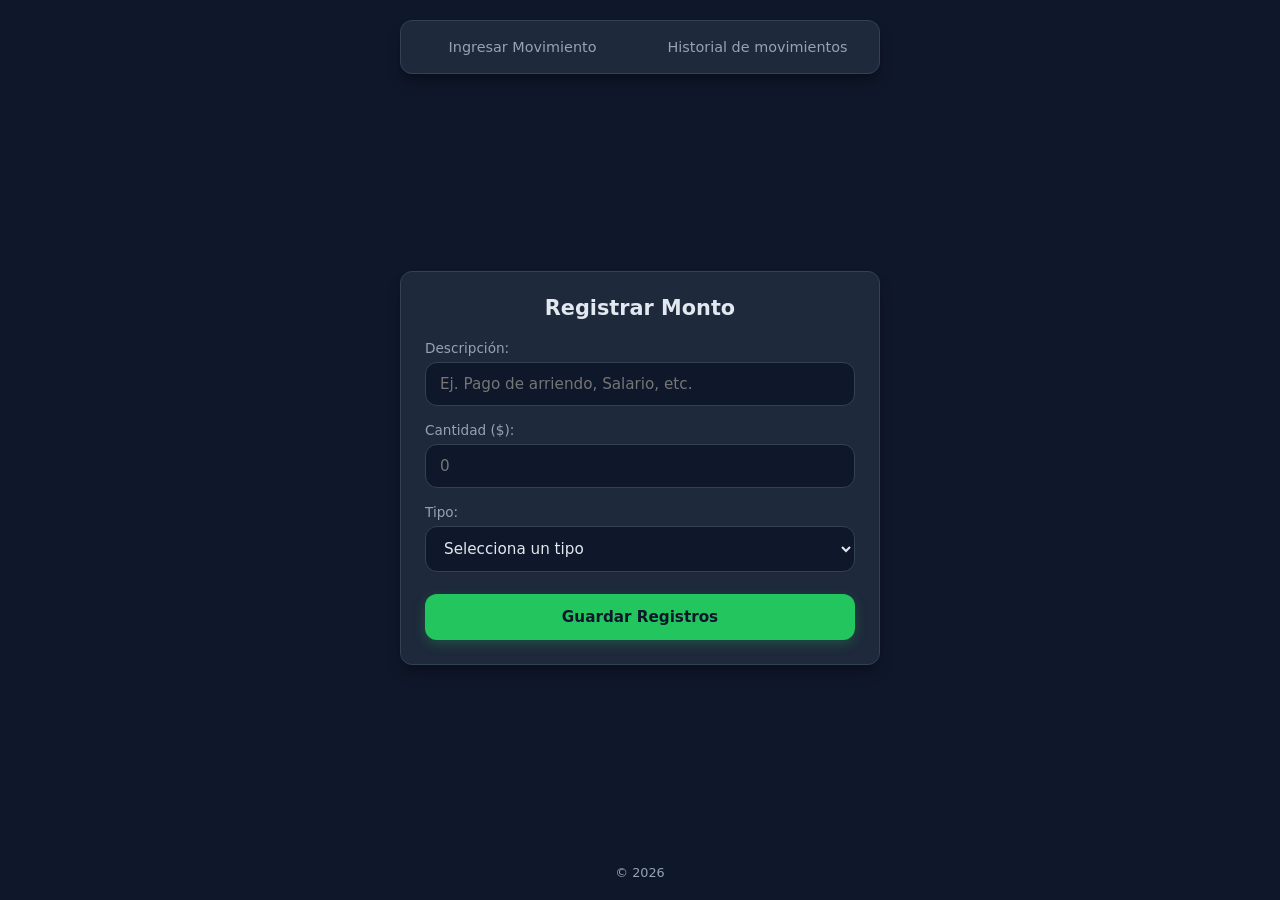
<file: index.html>
<!DOCTYPE html>
<html lang="en">
<head>
    <meta charset="UTF-8">
    <meta name="viewport" content="width=device-width, initial-scale=1.0">
    <title>Gestor de Gastos</title>
    <link rel="stylesheet" href="style-index.css">
</head>
<body>
    <header>
        <li><a href="./index.html">Ingresar Movimiento</a></li>
        <li><a href="./Lmov.html">Historial de movimientos</a></li>
    </header>
    <div class="form-container">
        <h2>Registrar Monto</h2>
        
        <form action="#" method="POST" id="formulario">
            <!-- Descripción-->
            <div class="form-group">
                <label for="descripcion">Descripción:</label>
                <input 
                    type="text" 
                    id="descripcion" 
                    name="descripcion" 
                    placeholder="Ej. Pago de arriendo, Salario, etc." 
                    required
                >
            </div>

            <!-- Cantidad / Valor del Monto -->
            <div class="form-group">
                <label for="cantidad">Cantidad ($):</label>
                <input 
                    type="number" 
                    id="cantidad" 
                    name="cantidad" 
                    min="0" 
                    placeholder="0" 
                    required
                >
            </div>

            <!-- Tipo de Monto -->
            <div class="form-group">
                <label for="tipo">Tipo:</label>
                <select id="tipo" name="tipo" required>
                    <option value="" disabled selected>Selecciona un tipo</option>
                    <option value="ingreso">Ingreso</option>
                    <option value="gasto">Gasto</option>
                </select>
            </div>

            <!-- Botón de Envío -->
            <button type="submit" class="btn-submit">Guardar Registros</button>
        </form>
    </div>
    <footer>
        &copy; 2026
    </footer>
    <script src="script1.js"></script>
</body>
</html>
</file>
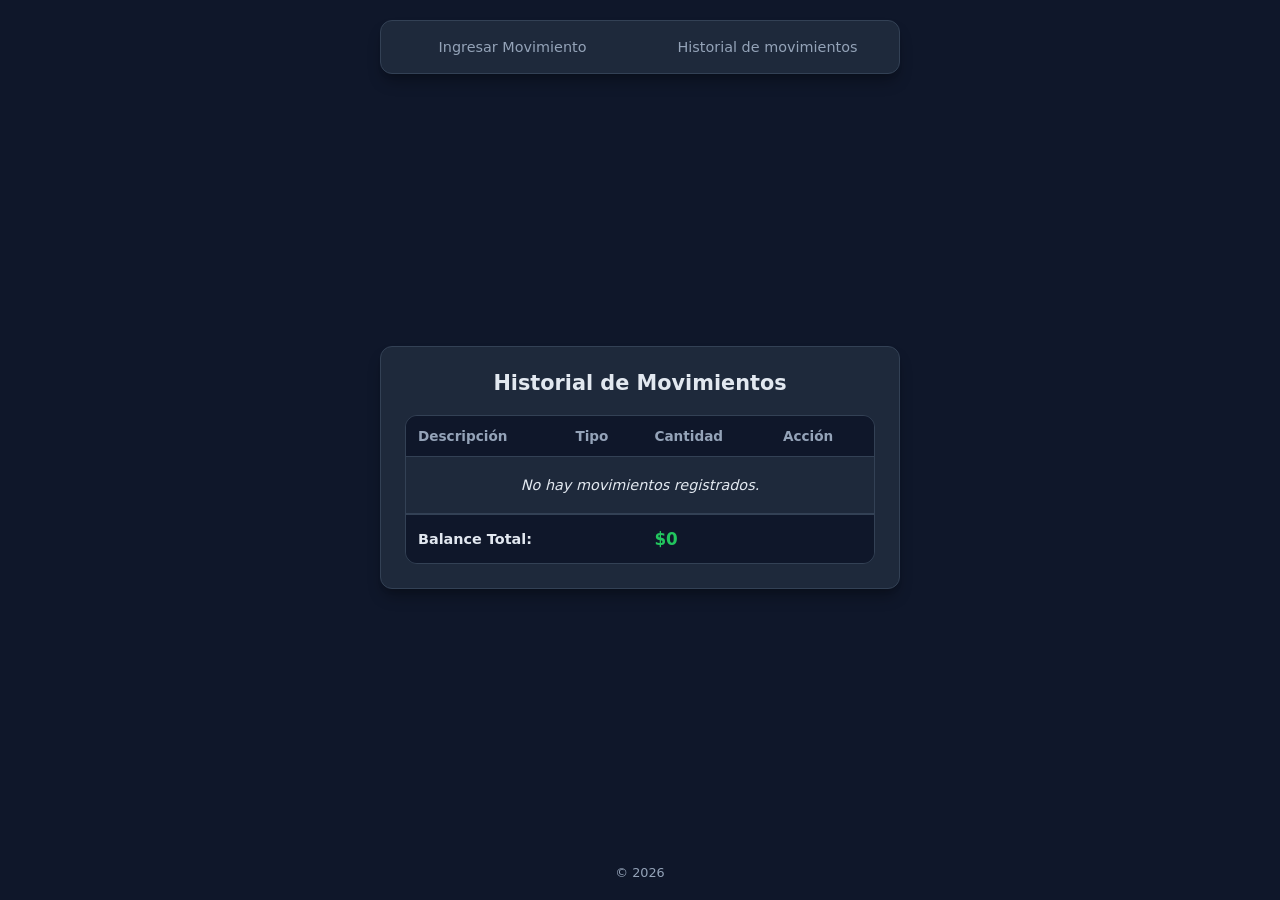
<file: Lmov.html>
<!DOCTYPE html>
<html lang="en">
<head>
    <meta charset="UTF-8">
    <meta name="viewport" content="width=device-width, initial-scale=1.0">
    <title>Historial de movimientos</title>
    <link rel="stylesheet" href="style-lmov.css">
</head>
<body>
    <header>
        <nav>
            <ul>
                <li><a href="./index.html">Ingresar Movimiento</a></li>
                <li><a href="./Lmov.html">Historial de movimientos</a></li>
            </ul>
        </nav>
    </header>
    <div class="contenedor-movimientos">
    <h3>Historial de Movimientos</h3>

    <table class="tabla-movimientos">
        <thead>
            <tr>
                <th>Descripción</th>
                <th>Tipo</th>
                <th>Cantidad</th>
                <th>Acción</th>
            </tr>
        </thead>
        <tbody id="lista-movimientos">
            
            <!-- Mensaje si aún no hay registros almacenados -->
            <tr id="mensaje-vacio">
                <td colspan="4" class="sin-datos">No hay movimientos registrados.</td>
            </tr>

        </tbody>
        <!-- PIE DE TABLA PARA EL BALANCE TOTAL -->
        <tfoot>
            <tr>
                <td colspan="2"><strong>Balance Total:</strong></td>
                <td colspan="2"><strong id="balance">$ 0.00</strong></td>
            </tr>
        </tfoot>
    </table>
    
</div>
    <footer>
        &copy; 2026
    </footer>
    <script src="script2.js"></script>
</body>
</html>
</file>
<file: style-index.css>
/* ==========================================================================
   Variables & Tema Dark Fintech - Página de Registro
   ========================================================================== */
:root {
  --bg-main: #0F172A;
  --card-bg: #1E293B;
  --card-border: #334155;
  --accent-green: #22C55E;
  --accent-red: #EF4444;
  --text-primary: #E2E8F0;
  --text-secondary: #94A3B8;
  --input-bg: #0F172A;
  --shadow-soft: 0 10px 15px -3px rgba(0, 0, 0, 0.3), 0 4px 6px -4px rgba(0, 0, 0, 0.2);
}

* {
  margin: 0;
  padding: 0;
  box-sizing: border-box;
  font-family: 'Segoe UI', system-ui, -apple-system, sans-serif;
}

body {
  background-color: var(--bg-main);
  color: var(--text-primary);
  min-height: 100vh;
  display: flex;
  flex-direction: column;
  align-items: center;
  justify-content: space-between;
  padding: 20px;
}

/* Navegación */
header {
  width: 100%;
  max-width: 480px;
  background-color: var(--card-bg);
  border: 1px solid var(--card-border);
  border-radius: 12px;
  padding: 8px;
  margin-bottom: 20px;
  box-shadow: var(--shadow-soft);
  display: flex;
  justify-content: space-between;
  list-style: none;
  gap: 8px;
}

header li {
  flex: 1;
  list-style: none;
}

header a {
  display: block;
  text-align: center;
  color: var(--text-secondary);
  text-decoration: none;
  font-weight: 500;
  font-size: 0.9rem;
  padding: 10px 12px;
  border-radius: 8px;
  transition: all 0.2s ease;
}

header a:hover {
  color: var(--text-primary);
}

/* Formulario */
.form-container {
  width: 100%;
  max-width: 480px;
  background-color: var(--card-bg);
  border-radius: 12px;
  padding: 24px;
  box-shadow: var(--shadow-soft);
  border: 1px solid var(--card-border);
}

.form-container h2 {
  color: var(--text-primary);
  font-size: 1.3rem;
  font-weight: 600;
  margin-bottom: 20px;
  text-align: center;
}

form {
  display: flex;
  flex-direction: column;
  gap: 16px;
}

.form-group {
  display: flex;
  flex-direction: column;
  gap: 6px;
}

label {
  font-size: 0.85rem;
  color: var(--text-secondary);
  font-weight: 500;
}

input[type="text"],
input[type="number"],
select {
  width: 100%;
  padding: 12px 14px;
  background-color: var(--input-bg);
  border: 1px solid var(--card-border);
  border-radius: 12px;
  color: var(--text-primary);
  font-size: 0.95rem;
  outline: none;
  transition: border-color 0.2s, box-shadow 0.2s;
}

input[type="text"]:focus,
input[type="number"]:focus,
select:focus {
  border-color: var(--accent-green);
  box-shadow: 0 0 0 3px rgba(34, 197, 94, 0.15);
}

select option {
  background-color: var(--card-bg);
  color: var(--text-primary);
}

.btn-submit {
  width: 100%;
  padding: 14px;
  background-color: var(--accent-green);
  color: #0F172A;
  font-weight: 600;
  font-size: 0.95rem;
  border: none;
  border-radius: 12px;
  cursor: pointer;
  margin-top: 6px;
  transition: background-color 0.2s;
  box-shadow: 0 4px 12px rgba(34, 197, 94, 0.25);
}

.btn-submit:hover {
  background-color: #16a34a;
}

/* Footer */
footer {
  margin-top: 24px;
  color: var(--text-secondary);
  font-size: 0.8rem;
  text-align: center;
}
</file>
<file: style-lmov.css>
/* ==========================================================================
   Variables & Tema Dark Fintech - Historial de Movimientos
   ========================================================================== */
:root {
  --bg-main: #0F172A;
  --card-bg: #1E293B;
  --card-border: #334155;
  --accent-green: #22C55E;
  --accent-red: #EF4444;
  --text-primary: #E2E8F0;
  --text-secondary: #94A3B8;
  --shadow-soft: 0 10px 15px -3px rgba(0, 0, 0, 0.3), 0 4px 6px -4px rgba(0, 0, 0, 0.2);
}

* {
  margin: 0;
  padding: 0;
  box-sizing: border-box;
  font-family: 'Segoe UI', system-ui, -apple-system, sans-serif;
}

body {
  background-color: var(--bg-main);
  color: var(--text-primary);
  min-height: 100vh;
  display: flex;
  flex-direction: column;
  align-items: center;
  justify-content: space-between;
  padding: 20px;
}

/* Navegación */
header {
  width: 100%;
  max-width: 520px;
  background-color: var(--card-bg);
  border: 1px solid var(--card-border);
  border-radius: 12px;
  padding: 8px;
  margin-bottom: 20px;
  box-shadow: var(--shadow-soft);
}

header ul {
  display: flex;
  justify-content: space-between;
  list-style: none;
  gap: 8px;
}

header li {
  flex: 1;
}

header a {
  display: block;
  text-align: center;
  color: var(--text-secondary);
  text-decoration: none;
  font-weight: 500;
  font-size: 0.9rem;
  padding: 10px 12px;
  border-radius: 8px;
  transition: all 0.2s ease;
}

header a:hover {
  color: var(--text-primary);
}

/* Contenedor del Historial */
.contenedor-movimientos {
  width: 100%;
  max-width: 520px;
  background-color: var(--card-bg);
  border-radius: 12px;
  padding: 24px;
  box-shadow: var(--shadow-soft);
  border: 1px solid var(--card-border);
}

.contenedor-movimientos h3 {
  color: var(--text-primary);
  font-size: 1.3rem;
  font-weight: 600;
  margin-bottom: 20px;
  text-align: center;
}

/* Estilos de la Tabla */
.tabla-movimientos {
  width: 100%;
  border-collapse: separate;
  border-spacing: 0;
  border: 1px solid var(--card-border);
  border-radius: 12px;
  overflow: hidden;
}

.tabla-movimientos th {
  background-color: var(--bg-main);
  color: var(--text-secondary);
  font-size: 0.85rem;
  font-weight: 600;
  text-align: left;
  padding: 12px;
  border-bottom: 1px solid var(--card-border);
}

.tabla-movimientos td {
  padding: 12px;
  font-size: 0.9rem;
  color: var(--text-primary);
  border-bottom: 1px solid var(--card-border);
}

.tabla-movimientos tbody tr:last-child td {
  border-bottom: none;
}

.sin-datos {
  text-align: center;
  color: var(--text-secondary);
  font-style: italic;
  padding: 20px !important;
}

/* Pie de Tabla (Balance Total) */
.tabla-movimientos tfoot {
  background-color: var(--bg-main);
  font-weight: 600;
}

.tabla-movimientos tfoot td {
  border-top: 2px solid var(--card-border);
  border-bottom: none;
  padding: 14px 12px;
}

#balance {
  color: var(--accent-green);
  font-size: 1.05rem;
}

/* Clases útiles para JavaScript */
.ingreso {
  color: var(--accent-green) !important;
  font-weight: 600;
}

.gasto {
  color: var(--accent-red) !important;
  font-weight: 600;
}

/* Footer */
footer {
  margin-top: 24px;
  color: var(--text-secondary);
  font-size: 0.8rem;
  text-align: center;
}
</file>
